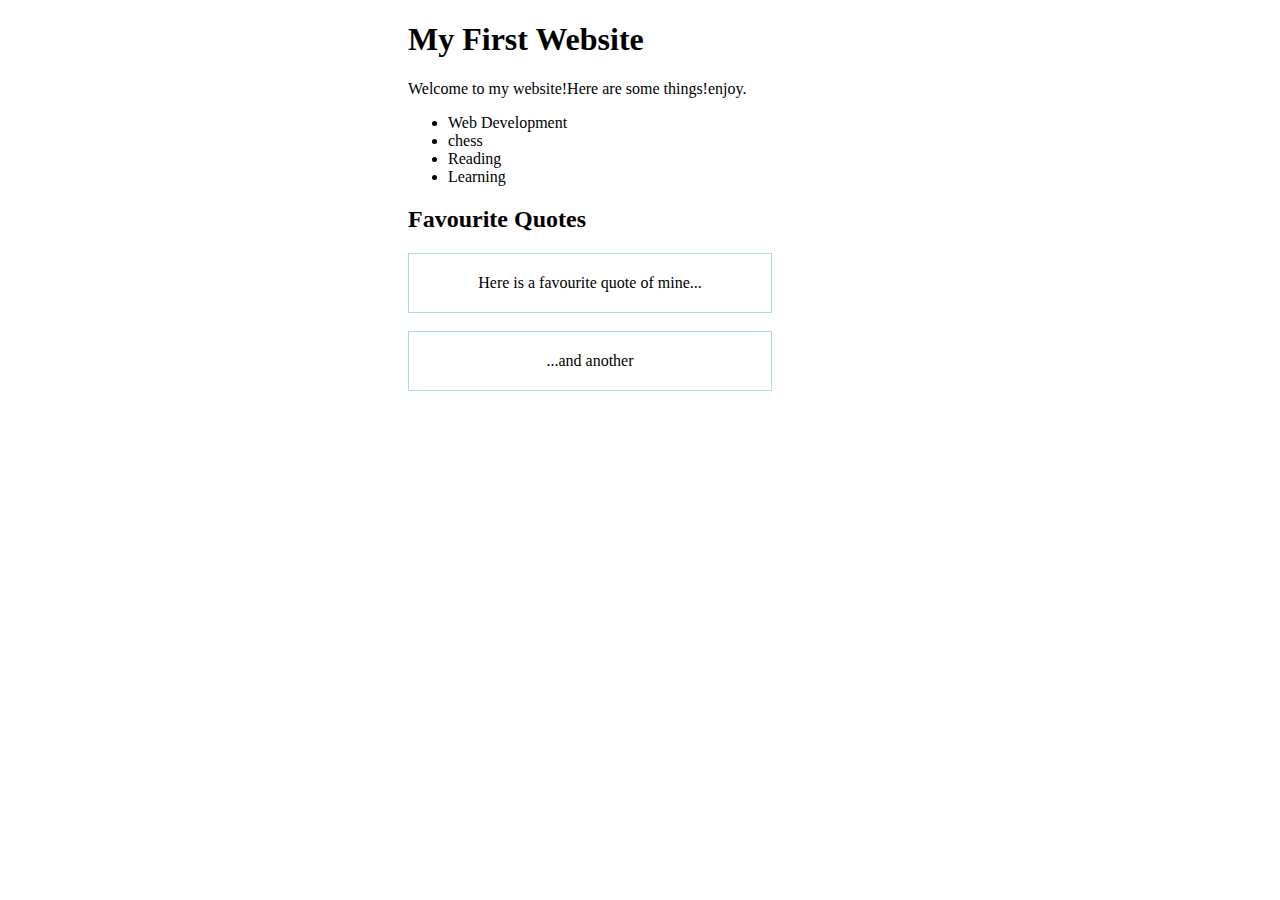
<file: html/firstpage.html>
<!DOCTYPE html>
<html lang="en">
<head>
    <title>Webpage</title>
    <link rel="stylesheet" href="../cssfiles/style.css"/>
    <meta charset="utf-8"/>
</head>
<body>
    <h1>My First Website</h1>
    <p>Welcome to my website!Here are some things!enjoy.</p>

    <ul>
        <li>Web Development</li>
        <li>chess</li>
        <li>Reading</li>
        <li>Learning</li>
    </ul>
    <h2>Favourite Quotes</h2>
    <div>Here is a favourite quote of mine...</div><br>
    <div>...and another</div>
</body>
</html>
</file>
<file: cssfiles/style.css>
body{
    padding-left:400px;
    padding-right:500px;
}

div
{
    border: solid 1px lightblue;
    padding:20px;
    text-align:center;
}
</file>
